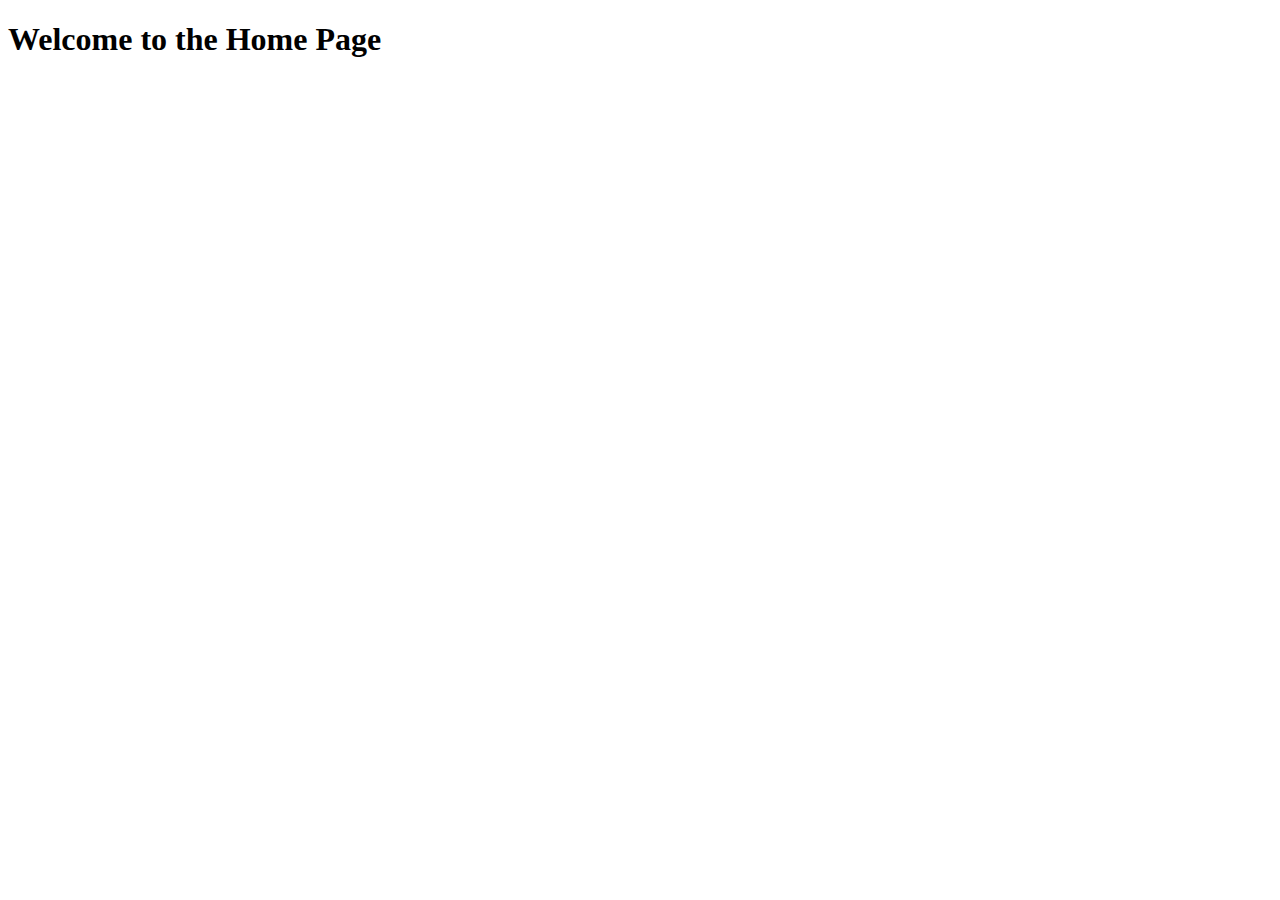
<file: src/main/resources/static/home.html>
<!DOCTYPE html>
<html lang="en">
<head>
    <meta charset="UTF-8">
    <meta name="viewport" content="width=device-width, initial-scale=1.0">
    <title>Home Page</title>
</head>
<body>
    <h1>Welcome to the Home Page</h1>
</body>
</html>
</file>
